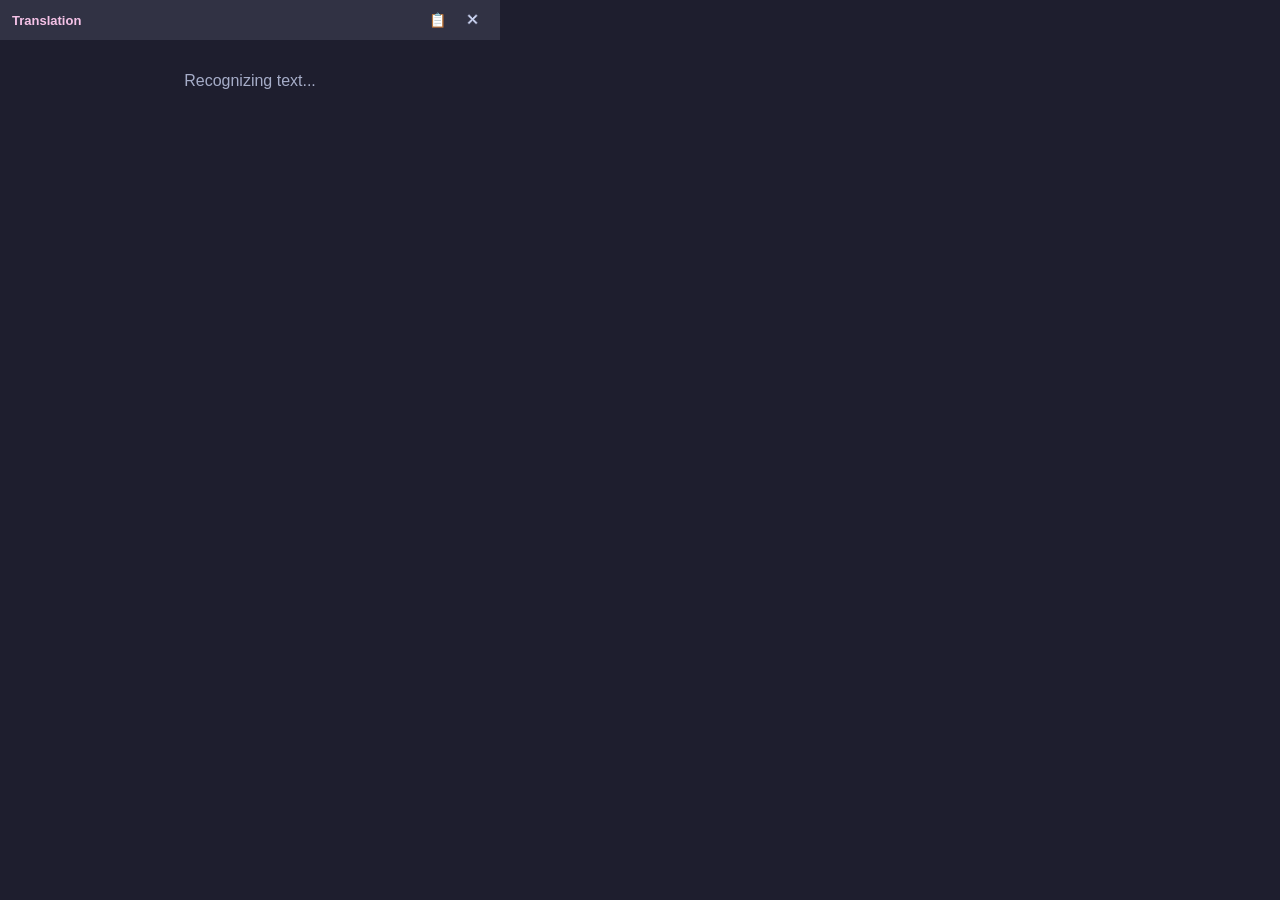
<file: src/renderer/floating-window/index.html>
<!DOCTYPE html>
<html lang="zh-CN">
<head>
  <meta charset="UTF-8">
  <link rel="stylesheet" href="style.css">
  <title>Translation</title>
</head>
<body>
  <div class="header">
    <span class="title">Translation</span>
    <div class="header-actions">
      <button id="copyBtn" title="Copy translation">📋</button>
      <button id="closeBtn" title="Close">✕</button>
    </div>
  </div>
  <div id="content">
    <div id="loading">Recognizing text...</div>
    <div id="results" class="hidden"></div>
    <div id="error" class="hidden"></div>
  </div>
  <script src="renderer.js"></script>
</body>
</html>
</file>
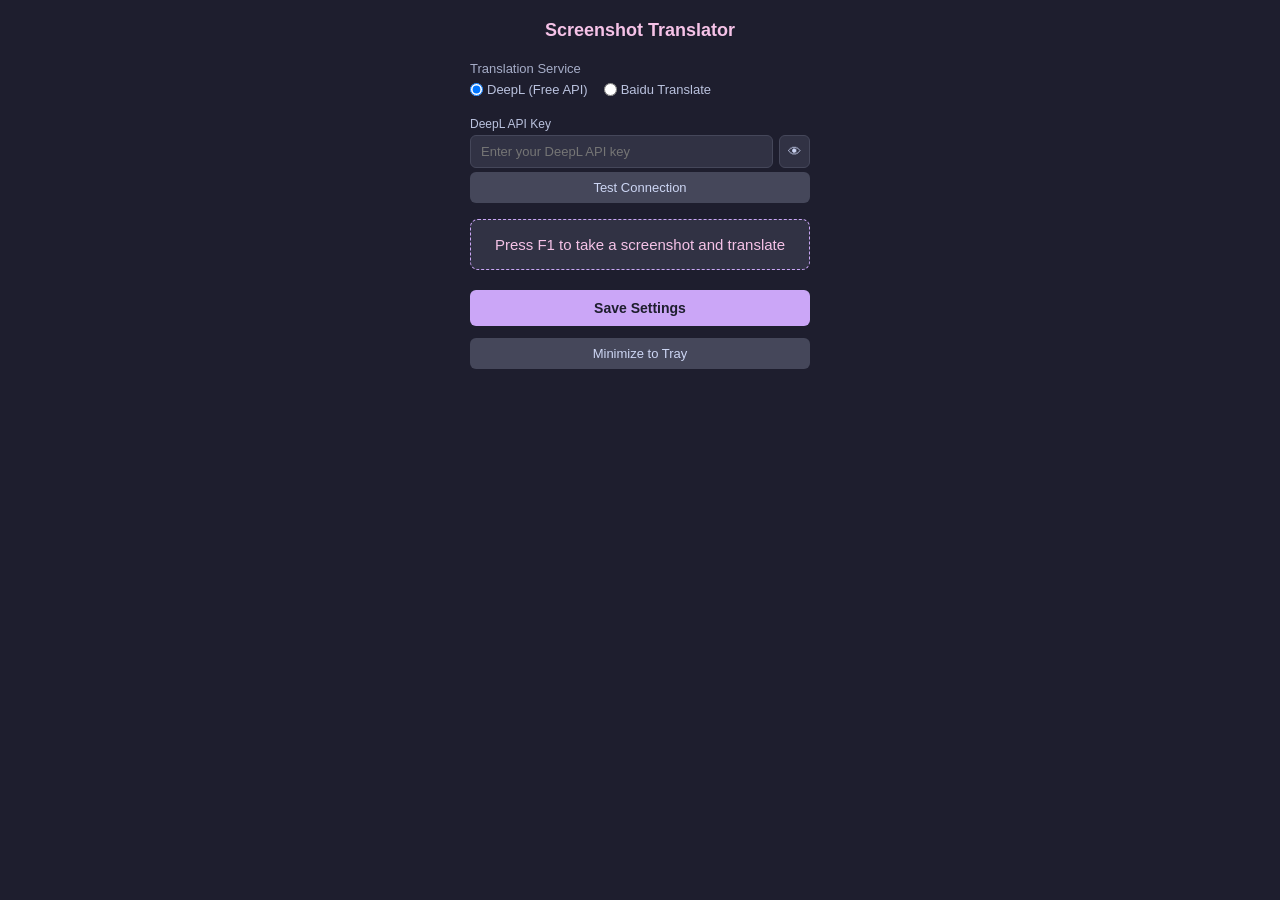
<file: src/renderer/main-window/index.html>
<!DOCTYPE html>
<html lang="zh-CN">
<head>
  <meta charset="UTF-8">
  <meta name="viewport" content="width=device-width, initial-scale=1.0">
  <link rel="stylesheet" href="style.css">
  <title>Screenshot Translator</title>
</head>
<body>
  <div class="container">
    <h1>Screenshot Translator</h1>

    <div class="section">
      <label class="section-title">Translation Service</label>
      <div class="radio-group">
        <label class="radio-label">
          <input type="radio" name="service" value="deepl" checked>
          <span>DeepL (Free API)</span>
        </label>
        <label class="radio-label">
          <input type="radio" name="service" value="baidu">
          <span>Baidu Translate</span>
        </label>
      </div>
    </div>

    <div class="section" id="deepl-section">
      <label for="deepLKey">DeepL API Key</label>
      <div class="input-row">
        <input type="password" id="deepLKey" placeholder="Enter your DeepL API key">
        <button id="toggleDeepL" type="button" class="icon-btn" title="Show/Hide">👁</button>
      </div>
      <button id="testDeepL" class="btn-secondary">Test Connection</button>
      <span id="deepLStatus" class="status"></span>
    </div>

    <div class="section hidden" id="baidu-section">
      <label for="baiduAppId">Baidu App ID</label>
      <input type="text" id="baiduAppId" placeholder="Enter Baidu App ID">
      <label for="baiduSecretKey">Baidu Secret Key</label>
      <input type="password" id="baiduSecretKey" placeholder="Enter Baidu Secret Key">
      <button id="testBaidu" class="btn-secondary">Test Connection</button>
      <span id="baiduStatus" class="status"></span>
    </div>

    <div class="section">
      <label class="shortcut-hint">Press F1 to take a screenshot and translate</label>
    </div>

    <div class="actions">
      <button id="saveBtn" class="btn-primary">Save Settings</button>
      <button id="minimizeBtn" class="btn-secondary">Minimize to Tray</button>
    </div>
  </div>
  <script src="renderer.js"></script>
</body>
</html>
</file>
<file: src/renderer/floating-window/style.css>
* { margin: 0; padding: 0; box-sizing: border-box; }

body {
  font-family: -apple-system, BlinkMacSystemFont, 'Segoe UI', sans-serif;
  background: #1e1e2e;
  color: #cdd6f4;
  min-width: 300px;
  max-width: 500px;
  border-radius: 8px;
  overflow: hidden;
  user-select: none;
}

.header {
  display: flex;
  justify-content: space-between;
  align-items: center;
  padding: 8px 12px;
  background: #313244;
  -webkit-app-region: drag;
  cursor: move;
}

.title {
  font-size: 13px;
  color: #f5c2e7;
  font-weight: 600;
}

.header-actions {
  display: flex;
  gap: 4px;
  -webkit-app-region: no-drag;
}

.header-actions button {
  background: none;
  border: none;
  color: #cdd6f4;
  cursor: pointer;
  padding: 4px 8px;
  font-size: 14px;
  border-radius: 4px;
}

.header-actions button:hover {
  background: #45475a;
}

#content {
  padding: 12px;
  max-height: 400px;
  overflow-y: auto;
}

#loading {
  text-align: center;
  padding: 20px;
  color: #a6adc8;
}

.block {
  margin-bottom: 12px;
  padding-bottom: 12px;
  border-bottom: 1px solid #313244;
}

.block:last-child {
  margin-bottom: 0;
  padding-bottom: 0;
  border-bottom: none;
}

.original {
  font-size: 12px;
  color: #6c7086;
  margin-bottom: 4px;
  word-wrap: break-word;
}

.translation {
  font-size: 16px;
  color: #cdd6f4;
  font-weight: 600;
  word-wrap: break-word;
}

#error {
  color: #f38ba8;
  text-align: center;
  padding: 20px;
}

.hidden { display: none; }
</file>
<file: src/renderer/main-window/style.css>
* { margin: 0; padding: 0; box-sizing: border-box; }

body {
  font-family: -apple-system, BlinkMacSystemFont, 'Segoe UI', sans-serif;
  background: #1e1e2e;
  color: #cdd6f4;
  padding: 20px;
  user-select: none;
}

.container {
  max-width: 340px;
  margin: 0 auto;
}

h1 {
  font-size: 18px;
  text-align: center;
  margin-bottom: 20px;
  color: #f5c2e7;
}

.section {
  margin-bottom: 16px;
}

.section-title {
  display: block;
  font-size: 13px;
  color: #a6adc8;
  margin-bottom: 6px;
}

label {
  display: block;
  font-size: 12px;
  margin-bottom: 4px;
  color: #bac2de;
}

input[type="text"],
input[type="password"] {
  width: 100%;
  padding: 8px 10px;
  border: 1px solid #45475a;
  border-radius: 6px;
  background: #313244;
  color: #cdd6f4;
  font-size: 13px;
  outline: none;
}

input:focus {
  border-color: #cba6f7;
}

.radio-group {
  display: flex;
  gap: 16px;
}

.radio-label {
  display: flex;
  align-items: center;
  gap: 4px;
  cursor: pointer;
  font-size: 13px;
}

.input-row {
  display: flex;
  gap: 6px;
}

.input-row input {
  flex: 1;
}

.icon-btn {
  padding: 6px 8px;
  background: #313244;
  border: 1px solid #45475a;
  border-radius: 6px;
  cursor: pointer;
  color: #cdd6f4;
}

.btn-primary {
  width: 100%;
  padding: 10px;
  background: #cba6f7;
  color: #1e1e2e;
  border: none;
  border-radius: 6px;
  font-size: 14px;
  font-weight: 600;
  cursor: pointer;
  margin-bottom: 8px;
}

.btn-secondary {
  width: 100%;
  padding: 8px;
  background: #45475a;
  color: #cdd6f4;
  border: none;
  border-radius: 6px;
  font-size: 13px;
  cursor: pointer;
  margin-top: 4px;
}

.hidden { display: none; }

.status {
  display: block;
  font-size: 12px;
  margin-top: 4px;
}

.status.success { color: #a6e3a1; }
.status.error { color: #f38ba8; }

.shortcut-hint {
  display: block;
  text-align: center;
  font-size: 15px;
  color: #f5c2e7;
  padding: 16px;
  background: #313244;
  border-radius: 8px;
  border: 1px dashed #cba6f7;
}

.actions {
  margin-top: 20px;
}
</file>
